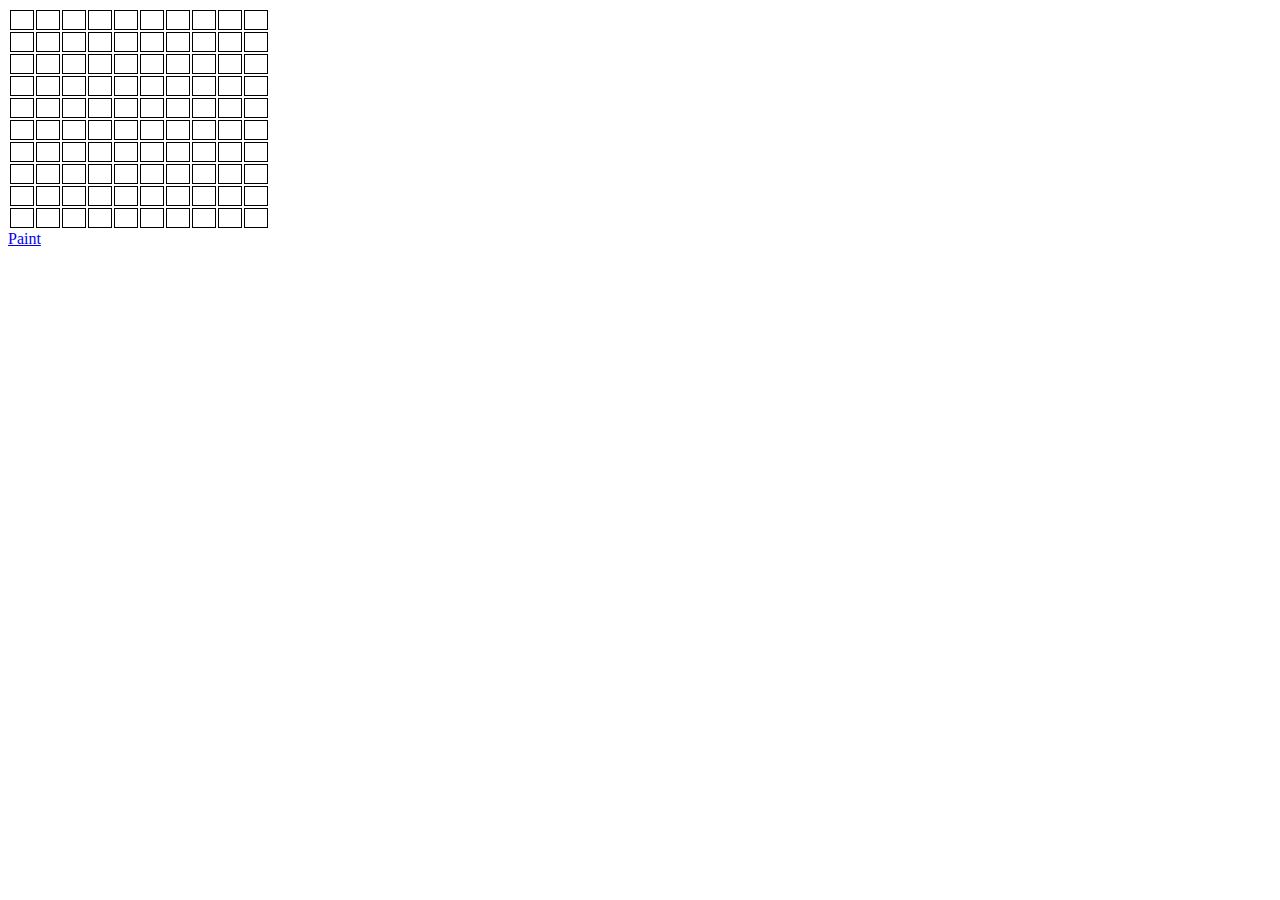
<file: jsGrid/index.html>
<! DOCTYPE html>
<html>
<head>
  <script type="text/javascript" src="js/jquery-1.10.2.min.js"></script>
  <script type="text/javascript" src="js/main.js"></script>
  <link href="styles.css" type="text/css" rel="stylesheet"></link>
</head>
<body>
<div id="container">
</div>
<a href="#" id="paint">Paint</a>

</body>
</html>
</file>
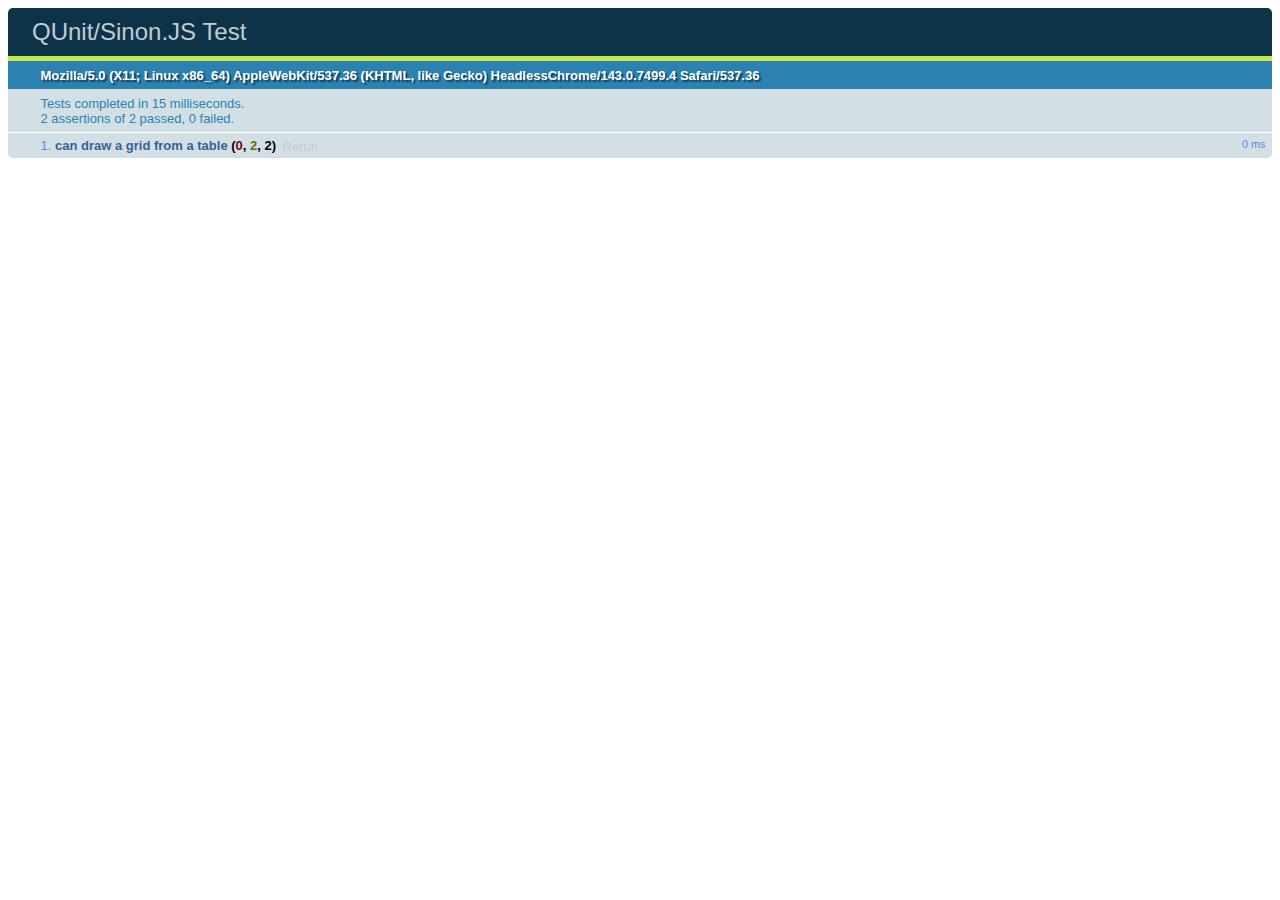
<file: jsGrid/test/test.html>
<!DOCTYPE html PUBLIC "-//W3C//DTD HTML 4.01//EN"
          "http://www.w3.org/TR/html4/strict.dtd">
<html lang="en">
  <head>
    <title>QUnit/Sinon.JS</title>
    <link rel="stylesheet" href="qunit-1.12.0.css" type="text/css" media="screen">
  </head>
  <body>
    <h1 id="qunit-header">QUnit/Sinon.JS Test</h1>
    <h2 id="qunit-banner"></h2>
    <h2 id="qunit-userAgent"></h2>
    <ol id="qunit-tests"></ol>
    <script type="text/javascript" src="../js/jquery-1.10.2.min.js"></script>
    <script type="text/javascript" src="qunit-1.12.0.js"></script>
    <script type="text/javascript" src="sinon-1.7.3.js"></script>
    <script type="text/javascript" src="sinon-qunit-1.0.0.js"></script>
    <script type="text/javascript" src="../js/main.js"></script>
    <script type="text/javascript" src="test.js"></script>
  </body>
</html>
</file>
<file: jsGrid/styles.css>
td {
  border: 1px solid black;
  width: 20px;
  height: 20px;
}
</file>
<file: jsGrid/test/qunit-1.12.0.css>
/**
 * QUnit v1.12.0 - A JavaScript Unit Testing Framework
 *
 * http://qunitjs.com
 *
 * Copyright 2012 jQuery Foundation and other contributors
 * Released under the MIT license.
 * http://jquery.org/license
 */

/** Font Family and Sizes */

#qunit-tests, #qunit-header, #qunit-banner, #qunit-testrunner-toolbar, #qunit-userAgent, #qunit-testresult {
	font-family: "Helvetica Neue Light", "HelveticaNeue-Light", "Helvetica Neue", Calibri, Helvetica, Arial, sans-serif;
}

#qunit-testrunner-toolbar, #qunit-userAgent, #qunit-testresult, #qunit-tests li { font-size: small; }
#qunit-tests { font-size: smaller; }


/** Resets */

#qunit-tests, #qunit-header, #qunit-banner, #qunit-userAgent, #qunit-testresult, #qunit-modulefilter {
	margin: 0;
	padding: 0;
}


/** Header */

#qunit-header {
	padding: 0.5em 0 0.5em 1em;

	color: #8699a4;
	background-color: #0d3349;

	font-size: 1.5em;
	line-height: 1em;
	font-weight: normal;

	border-radius: 5px 5px 0 0;
	-moz-border-radius: 5px 5px 0 0;
	-webkit-border-top-right-radius: 5px;
	-webkit-border-top-left-radius: 5px;
}

#qunit-header a {
	text-decoration: none;
	color: #c2ccd1;
}

#qunit-header a:hover,
#qunit-header a:focus {
	color: #fff;
}

#qunit-testrunner-toolbar label {
	display: inline-block;
	padding: 0 .5em 0 .1em;
}

#qunit-banner {
	height: 5px;
}

#qunit-testrunner-toolbar {
	padding: 0.5em 0 0.5em 2em;
	color: #5E740B;
	background-color: #eee;
	overflow: hidden;
}

#qunit-userAgent {
	padding: 0.5em 0 0.5em 2.5em;
	background-color: #2b81af;
	color: #fff;
	text-shadow: rgba(0, 0, 0, 0.5) 2px 2px 1px;
}

#qunit-modulefilter-container {
	float: right;
}

/** Tests: Pass/Fail */

#qunit-tests {
	list-style-position: inside;
}

#qunit-tests li {
	padding: 0.4em 0.5em 0.4em 2.5em;
	border-bottom: 1px solid #fff;
	list-style-position: inside;
}

#qunit-tests.hidepass li.pass, #qunit-tests.hidepass li.running  {
	display: none;
}

#qunit-tests li strong {
	cursor: pointer;
}

#qunit-tests li a {
	padding: 0.5em;
	color: #c2ccd1;
	text-decoration: none;
}
#qunit-tests li a:hover,
#qunit-tests li a:focus {
	color: #000;
}

#qunit-tests li .runtime {
	float: right;
	font-size: smaller;
}

.qunit-assert-list {
	margin-top: 0.5em;
	padding: 0.5em;

	background-color: #fff;

	border-radius: 5px;
	-moz-border-radius: 5px;
	-webkit-border-radius: 5px;
}

.qunit-collapsed {
	display: none;
}

#qunit-tests table {
	border-collapse: collapse;
	margin-top: .2em;
}

#qunit-tests th {
	text-align: right;
	vertical-align: top;
	padding: 0 .5em 0 0;
}

#qunit-tests td {
	vertical-align: top;
}

#qunit-tests pre {
	margin: 0;
	white-space: pre-wrap;
	word-wrap: break-word;
}

#qunit-tests del {
	background-color: #e0f2be;
	color: #374e0c;
	text-decoration: none;
}

#qunit-tests ins {
	background-color: #ffcaca;
	color: #500;
	text-decoration: none;
}

/*** Test Counts */

#qunit-tests b.counts                       { color: black; }
#qunit-tests b.passed                       { color: #5E740B; }
#qunit-tests b.failed                       { color: #710909; }

#qunit-tests li li {
	padding: 5px;
	background-color: #fff;
	border-bottom: none;
	list-style-position: inside;
}

/*** Passing Styles */

#qunit-tests li li.pass {
	color: #3c510c;
	background-color: #fff;
	border-left: 10px solid #C6E746;
}

#qunit-tests .pass                          { color: #528CE0; background-color: #D2E0E6; }
#qunit-tests .pass .test-name               { color: #366097; }

#qunit-tests .pass .test-actual,
#qunit-tests .pass .test-expected           { color: #999999; }

#qunit-banner.qunit-pass                    { background-color: #C6E746; }

/*** Failing Styles */

#qunit-tests li li.fail {
	color: #710909;
	background-color: #fff;
	border-left: 10px solid #EE5757;
	white-space: pre;
}

#qunit-tests > li:last-child {
	border-radius: 0 0 5px 5px;
	-moz-border-radius: 0 0 5px 5px;
	-webkit-border-bottom-right-radius: 5px;
	-webkit-border-bottom-left-radius: 5px;
}

#qunit-tests .fail                          { color: #000000; background-color: #EE5757; }
#qunit-tests .fail .test-name,
#qunit-tests .fail .module-name             { color: #000000; }

#qunit-tests .fail .test-actual             { color: #EE5757; }
#qunit-tests .fail .test-expected           { color: green;   }

#qunit-banner.qunit-fail                    { background-color: #EE5757; }


/** Result */

#qunit-testresult {
	padding: 0.5em 0.5em 0.5em 2.5em;

	color: #2b81af;
	background-color: #D2E0E6;

	border-bottom: 1px solid white;
}
#qunit-testresult .module-name {
	font-weight: bold;
}

/** Fixture */

#qunit-fixture {
	position: absolute;
	top: -10000px;
	left: -10000px;
	width: 1000px;
	height: 1000px;
}
</file>
